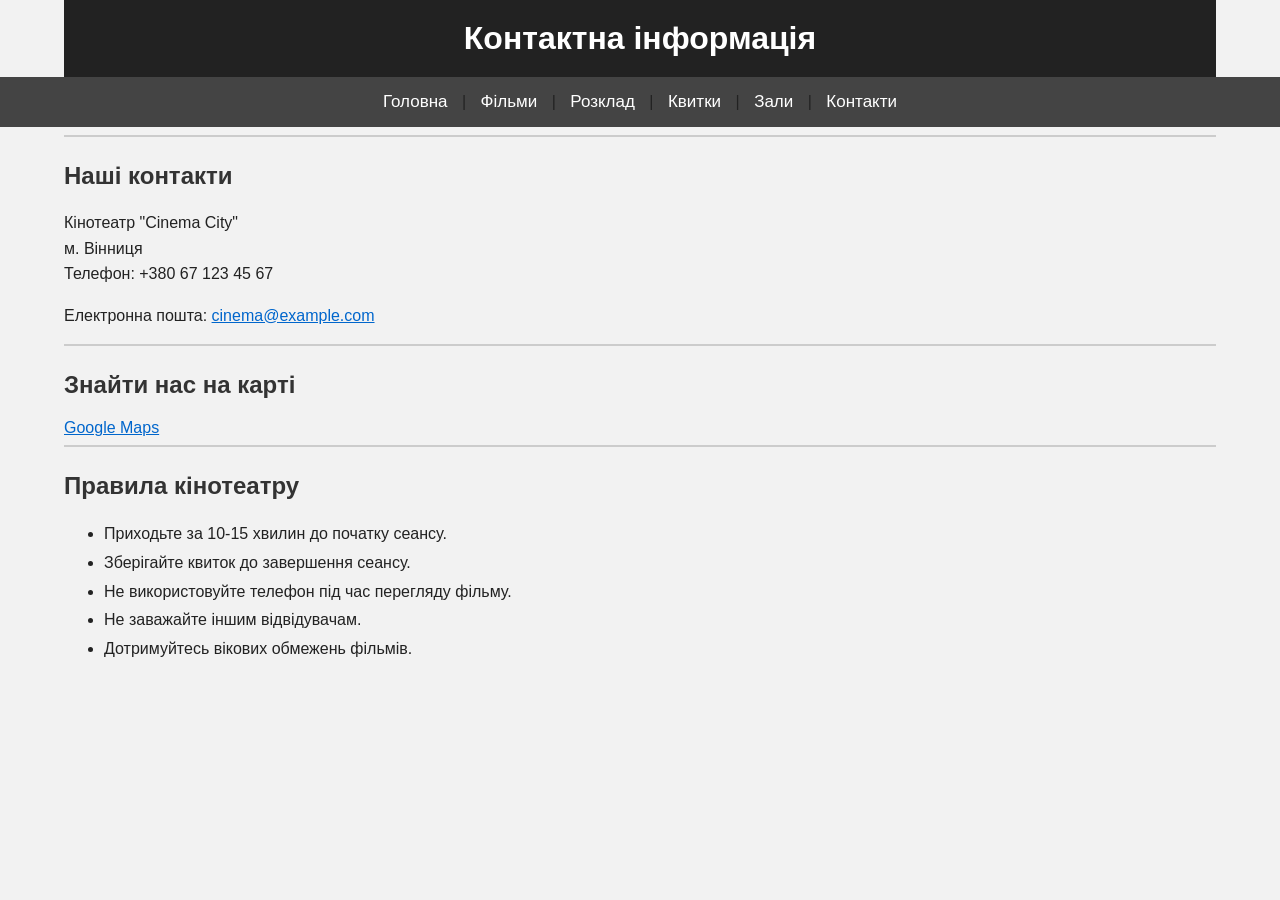
<file: contacts.html>
<!DOCTYPE html>
<html lang="uk">

<head>
    <meta charset="UTF-8">
    <title>Cinema City - Контакти</title>
    <link rel="stylesheet" href="style.css">
</head>

<body>

    <h1>Контактна інформація</h1>

    <nav>
        <a href="index.html">Головна</a> |
        <a href="films.html">Фільми</a> |
        <a href="schedule.html">Розклад</a> |
        <a href="tickets.html">Квитки</a> |
        <a href="halls.html">Зали</a> |
        <a href="contacts.html">Контакти</a>
    </nav>

    <hr>

    <h2>Наші контакти</h2>

    <p>
        Кінотеатр "Cinema City"
        <br>
        м. Вінниця
        <br>
        Телефон: +380 67 123 45 67
    </p>

    <p>
        Електронна пошта:
        <a href="mailto:cinema@example.com">
            cinema@example.com
        </a>
    </p>

    <hr>

    <h2>Знайти нас на карті</h2>

    <a href="https://www.google.com/maps">
        Google Maps
    </a>

    <hr>

    <h2>Правила кінотеатру</h2>

    <ul>
        <li>Приходьте за 10-15 хвилин до початку сеансу.</li>
        <li>Зберігайте квиток до завершення сеансу.</li>
        <li>Не використовуйте телефон під час перегляду фільму.</li>
        <li>Не заважайте іншим відвідувачам.</li>
        <li>Дотримуйтесь вікових обмежень фільмів.</li>
    </ul>

</body>

</html>
</file>
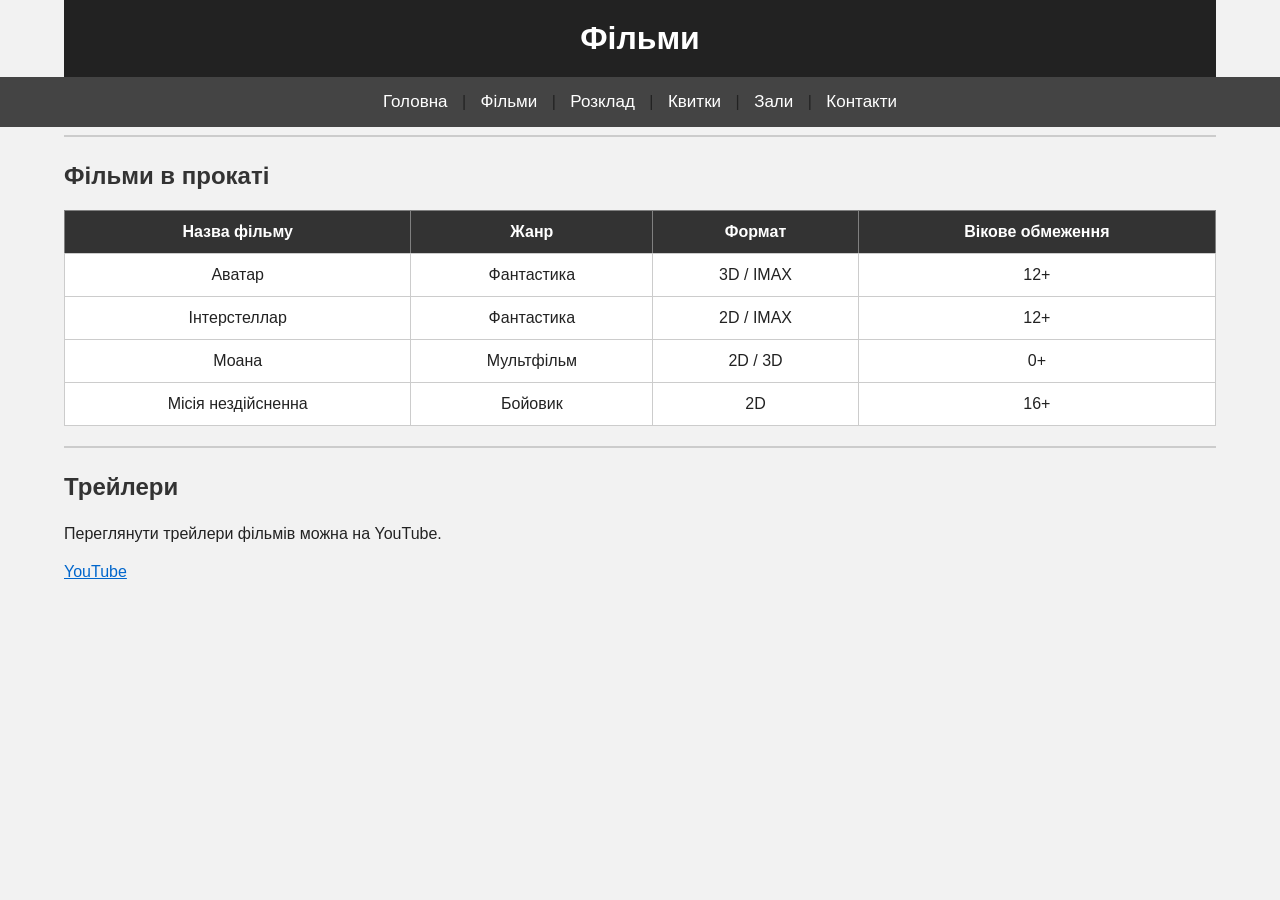
<file: films.html>
<!DOCTYPE html>
<html lang="uk">

<head>
    <meta charset="UTF-8">
    <title>Cinema City - Фільми</title>
    <link rel="stylesheet" href="style.css">
</head>

<body>

    <h1>Фільми</h1>

    <nav>
        <a href="index.html">Головна</a> |
        <a href="films.html">Фільми</a> |
        <a href="schedule.html">Розклад</a> |
        <a href="tickets.html">Квитки</a> |
        <a href="halls.html">Зали</a> |
        <a href="contacts.html">Контакти</a>
    </nav>

    <hr>

    <h2>Фільми в прокаті</h2>

    <table border="1">

        <tr>
            <th>Назва фільму</th>
            <th>Жанр</th>
            <th>Формат</th>
            <th>Вікове обмеження</th>
        </tr>

        <tr>
            <td>Аватар</td>
            <td>Фантастика</td>
            <td>3D / IMAX</td>
            <td>12+</td>
        </tr>

        <tr>
            <td>Інтерстеллар</td>
            <td>Фантастика</td>
            <td>2D / IMAX</td>
            <td>12+</td>
        </tr>

        <tr>
            <td>Моана</td>
            <td>Мультфільм</td>
            <td>2D / 3D</td>
            <td>0+</td>
        </tr>

        <tr>
            <td>Місія нездійсненна</td>
            <td>Бойовик</td>
            <td>2D</td>
            <td>16+</td>
        </tr>

    </table>

    <hr>

    <h2>Трейлери</h2>

    <p>
        Переглянути трейлери фільмів можна на YouTube.
    </p>

    <a href="https://www.youtube.com/">
        YouTube
    </a>

</body>

</html>
</file>
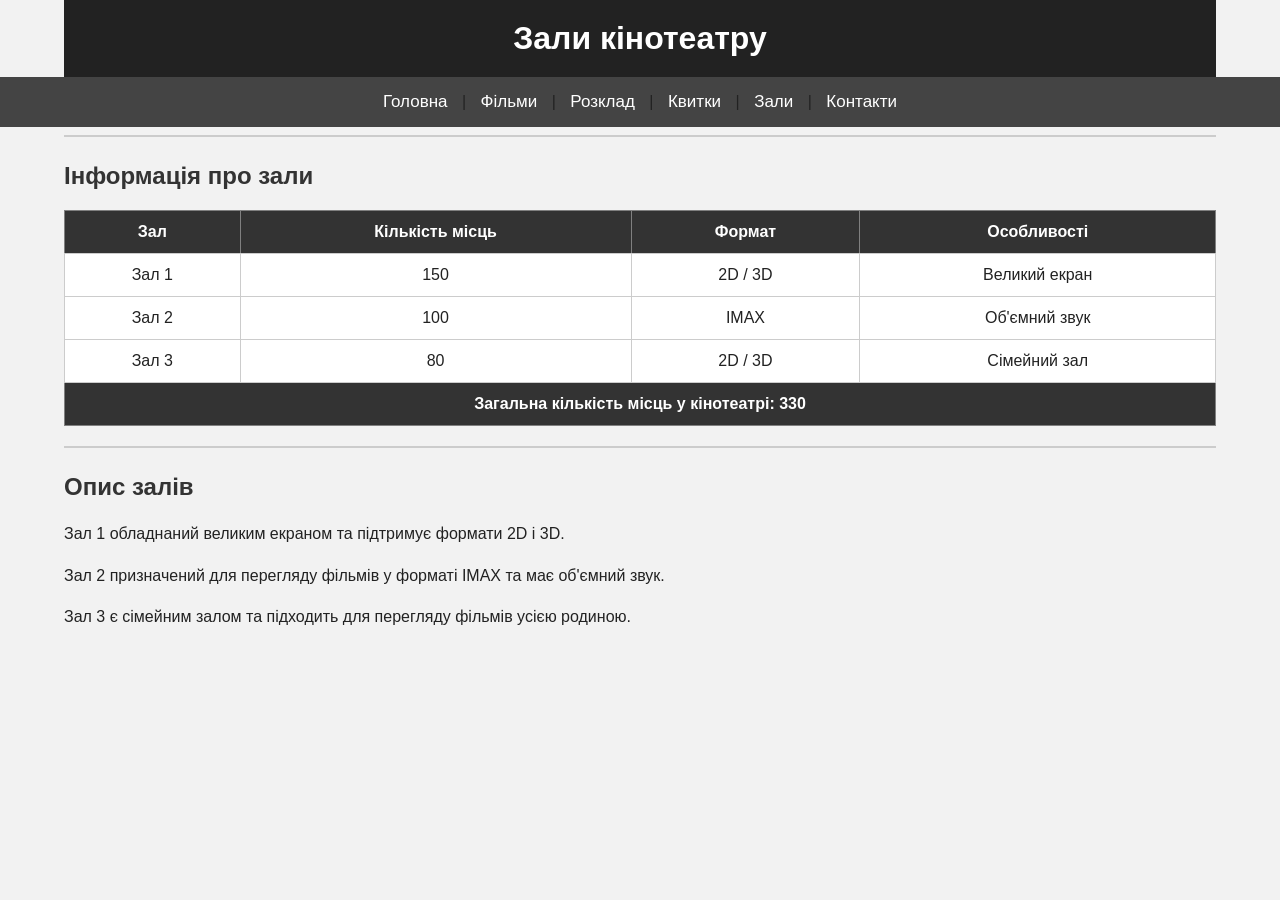
<file: halls.html>
<!DOCTYPE html>
<html lang="uk">

<head>
    <meta charset="UTF-8">
    <title>Cinema City - Зали</title>
    <link rel="stylesheet" href="style.css">
</head>

<body>

    <h1>Зали кінотеатру</h1>

    <nav>
        <a href="index.html">Головна</a> |
        <a href="films.html">Фільми</a> |
        <a href="schedule.html">Розклад</a> |
        <a href="tickets.html">Квитки</a> |
        <a href="halls.html">Зали</a> |
        <a href="contacts.html">Контакти</a>
    </nav>

    <hr>

    <h2>Інформація про зали</h2>

    <table border="1">

        <tr>
            <th>Зал</th>
            <th>Кількість місць</th>
            <th>Формат</th>
            <th>Особливості</th>
        </tr>

        <tr>
            <td>Зал 1</td>
            <td>150</td>
            <td>2D / 3D</td>
            <td>Великий екран</td>
        </tr>

        <tr>
            <td>Зал 2</td>
            <td>100</td>
            <td>IMAX</td>
            <td>Об'ємний звук</td>
        </tr>

        <tr>
            <td>Зал 3</td>
            <td>80</td>
            <td>2D / 3D</td>
            <td>Сімейний зал</td>
        </tr>

        <tr>
            <th colspan="4">
                Загальна кількість місць у кінотеатрі: 330
            </th>
        </tr>

    </table>

    <hr>

    <h2>Опис залів</h2>

    <p>
        Зал 1 обладнаний великим екраном та підтримує
        формати 2D і 3D.
    </p>

    <p>
        Зал 2 призначений для перегляду фільмів у форматі IMAX
        та має об'ємний звук.
    </p>

    <p>
        Зал 3 є сімейним залом та підходить для перегляду
        фільмів усією родиною.
    </p>

</body>

</html>
</file>
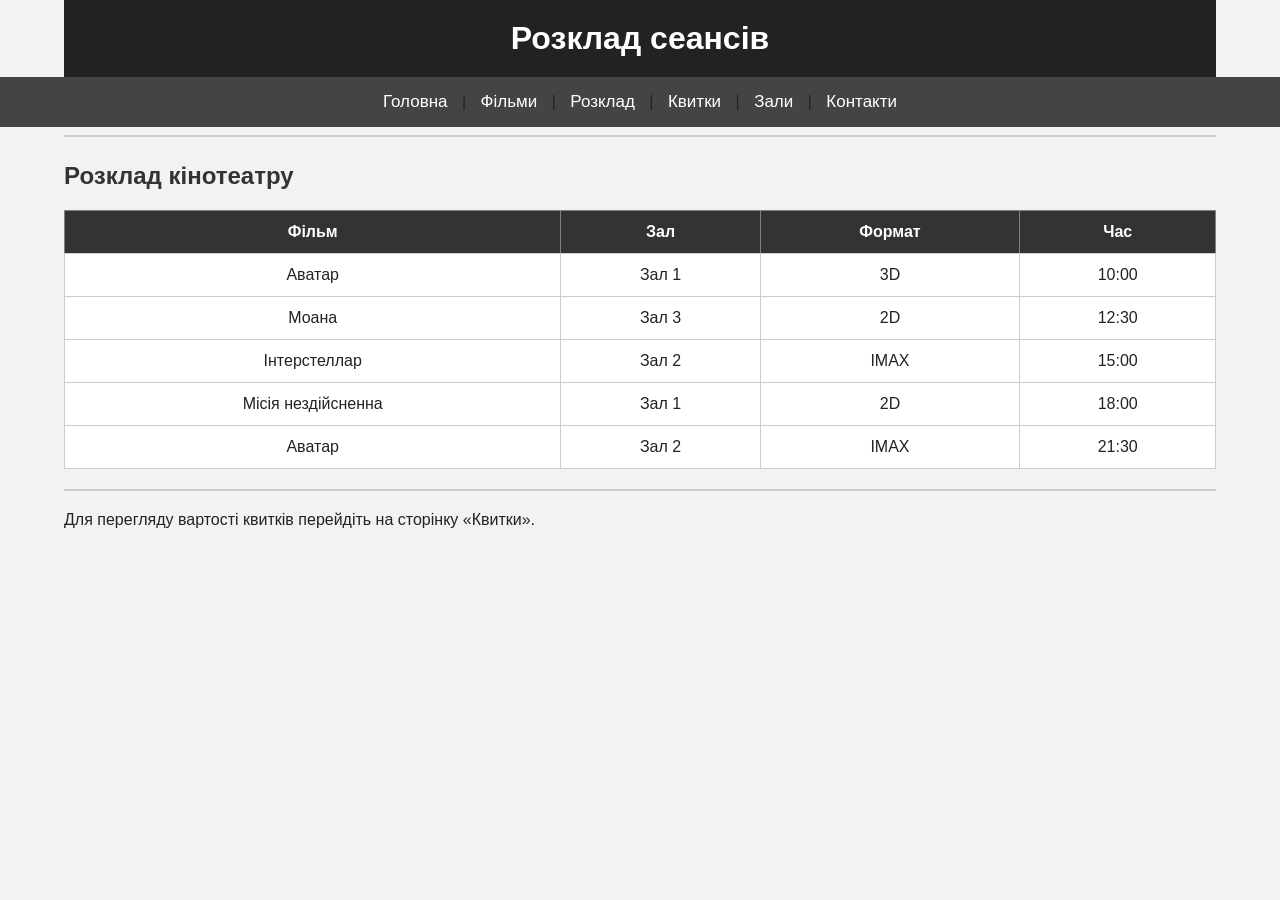
<file: schedule.html>
<!DOCTYPE html>
<html lang="uk">

<head>
    <meta charset="UTF-8">
    <title>Cinema City - Розклад</title>
    <link rel="stylesheet" href="style.css">
</head>

<body>

    <h1>Розклад сеансів</h1>

    <nav>
        <a href="index.html">Головна</a> |
        <a href="films.html">Фільми</a> |
        <a href="schedule.html">Розклад</a> |
        <a href="tickets.html">Квитки</a> |
        <a href="halls.html">Зали</a> |
        <a href="contacts.html">Контакти</a>
    </nav>

    <hr>

    <h2>Розклад кінотеатру</h2>

    <table border="1">

        <tr>
            <th>Фільм</th>
            <th>Зал</th>
            <th>Формат</th>
            <th>Час</th>
        </tr>

        <tr>
            <td>Аватар</td>
            <td>Зал 1</td>
            <td>3D</td>
            <td>10:00</td>
        </tr>

        <tr>
            <td>Моана</td>
            <td>Зал 3</td>
            <td>2D</td>
            <td>12:30</td>
        </tr>

        <tr>
            <td>Інтерстеллар</td>
            <td>Зал 2</td>
            <td>IMAX</td>
            <td>15:00</td>
        </tr>

        <tr>
            <td>Місія нездійсненна</td>
            <td>Зал 1</td>
            <td>2D</td>
            <td>18:00</td>
        </tr>

        <tr>
            <td>Аватар</td>
            <td>Зал 2</td>
            <td>IMAX</td>
            <td>21:30</td>
        </tr>

    </table>

    <hr>

    <p>
        Для перегляду вартості квитків перейдіть
        на сторінку «Квитки».
    </p>

</body>

</html>
</file>
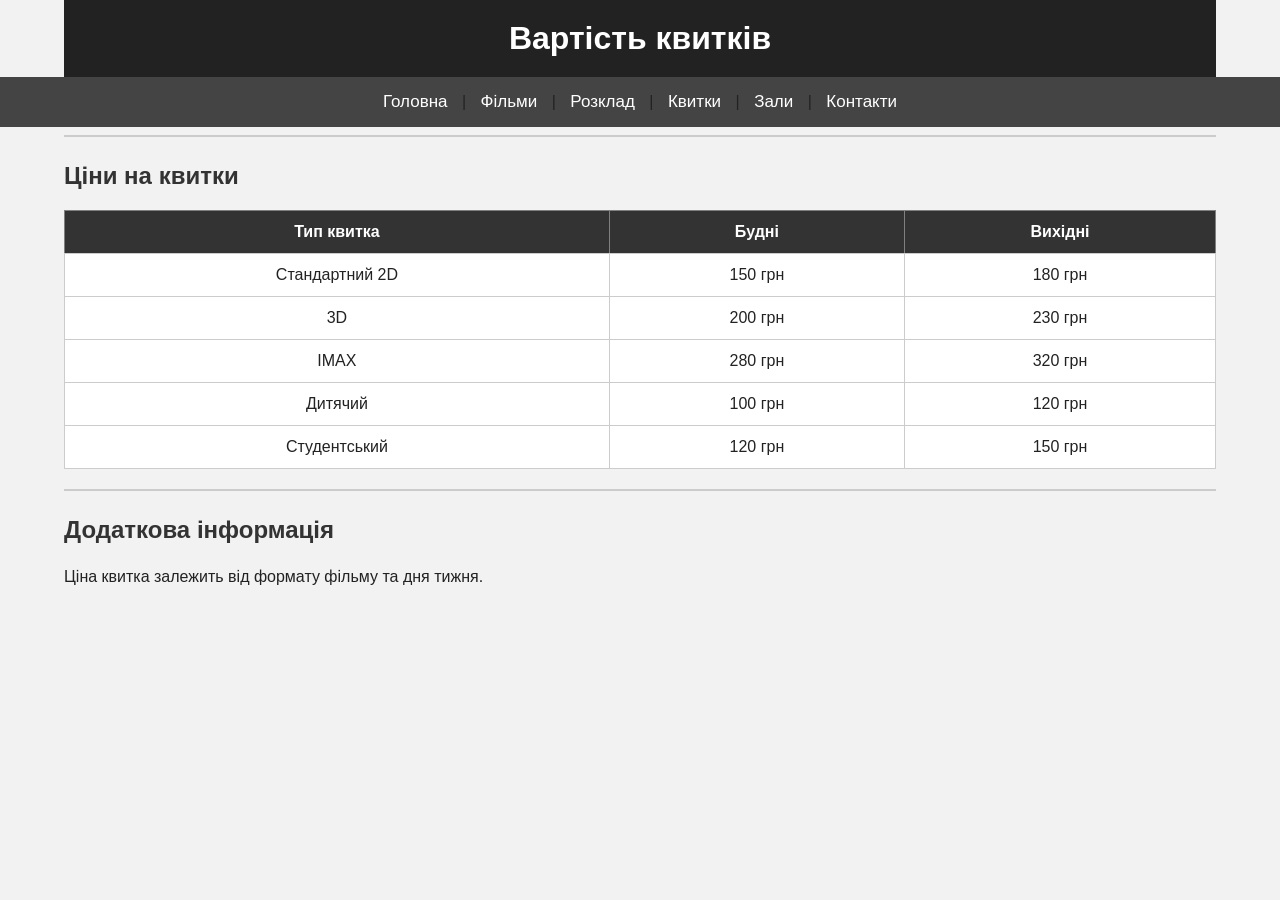
<file: tickets.html>
<!DOCTYPE html>
<html lang="uk">

<head>
    <meta charset="UTF-8">
    <title>Cinema City - Квитки</title>
    <link rel="stylesheet" href="style.css">
</head>

<body>

    <h1>Вартість квитків</h1>

    <nav>
        <a href="index.html">Головна</a> |
        <a href="films.html">Фільми</a> |
        <a href="schedule.html">Розклад</a> |
        <a href="tickets.html">Квитки</a> |
        <a href="halls.html">Зали</a> |
        <a href="contacts.html">Контакти</a>
    </nav>

    <hr>

    <h2>Ціни на квитки</h2>

    <table border="1">

        <tr>
            <th>Тип квитка</th>
            <th>Будні</th>
            <th>Вихідні</th>
        </tr>

        <tr>
            <td>Стандартний 2D</td>
            <td>150 грн</td>
            <td>180 грн</td>
        </tr>

        <tr>
            <td>3D</td>
            <td>200 грн</td>
            <td>230 грн</td>
        </tr>

        <tr>
            <td>IMAX</td>
            <td>280 грн</td>
            <td>320 грн</td>
        </tr>

        <tr>
            <td>Дитячий</td>
            <td>100 грн</td>
            <td>120 грн</td>
        </tr>

        <tr>
            <td>Студентський</td>
            <td>120 грн</td>
            <td>150 грн</td>
        </tr>

    </table>

    <hr>

    <h2>Додаткова інформація</h2>

    <p>
        Ціна квитка залежить від формату фільму
        та дня тижня.
    </p>

</body>

</html>
</file>
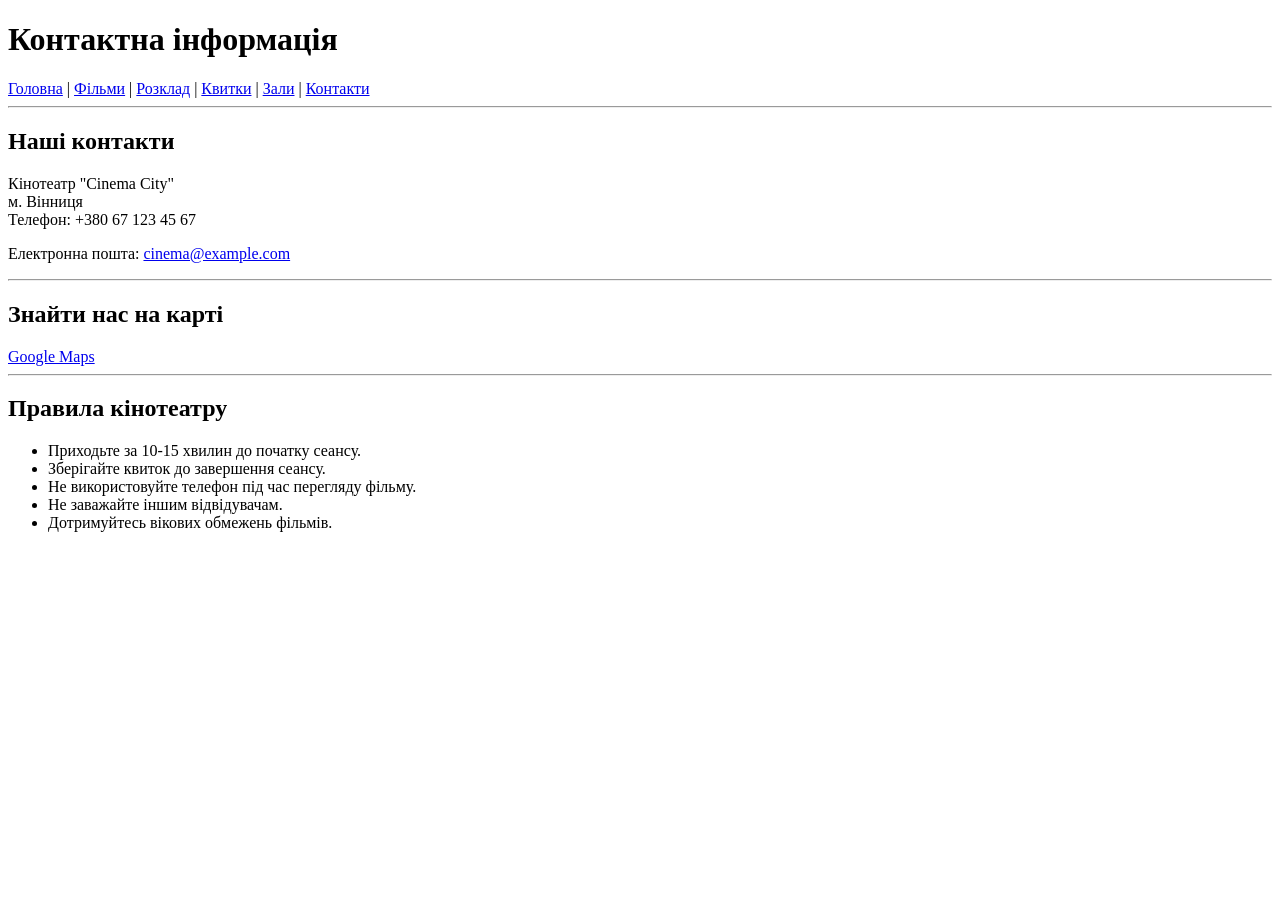
<file: cinema city/contacts.html>
<!DOCTYPE html>
<html lang="uk">

<head>
    <meta charset="UTF-8">
    <title>Cinema City - Контакти</title>
</head>

<body>

    <h1>Контактна інформація</h1>

    <nav>
        <a href="index.html">Головна</a> |
        <a href="films.html">Фільми</a> |
        <a href="schedule.html">Розклад</a> |
        <a href="tickets.html">Квитки</a> |
        <a href="halls.html">Зали</a> |
        <a href="contacts.html">Контакти</a>
    </nav>

    <hr>

    <h2>Наші контакти</h2>

    <p>
        Кінотеатр "Cinema City"
        <br>
        м. Вінниця
        <br>
        Телефон: +380 67 123 45 67
    </p>

    <p>
        Електронна пошта:
        <a href="mailto:cinema@example.com">
            cinema@example.com
        </a>
    </p>

    <hr>

    <h2>Знайти нас на карті</h2>

    <a href="https://www.google.com/maps">
        Google Maps
    </a>

    <hr>

    <h2>Правила кінотеатру</h2>

    <ul>
        <li>Приходьте за 10-15 хвилин до початку сеансу.</li>
        <li>Зберігайте квиток до завершення сеансу.</li>
        <li>Не використовуйте телефон під час перегляду фільму.</li>
        <li>Не заважайте іншим відвідувачам.</li>
        <li>Дотримуйтесь вікових обмежень фільмів.</li>
    </ul>

</body>

</html>
</file>
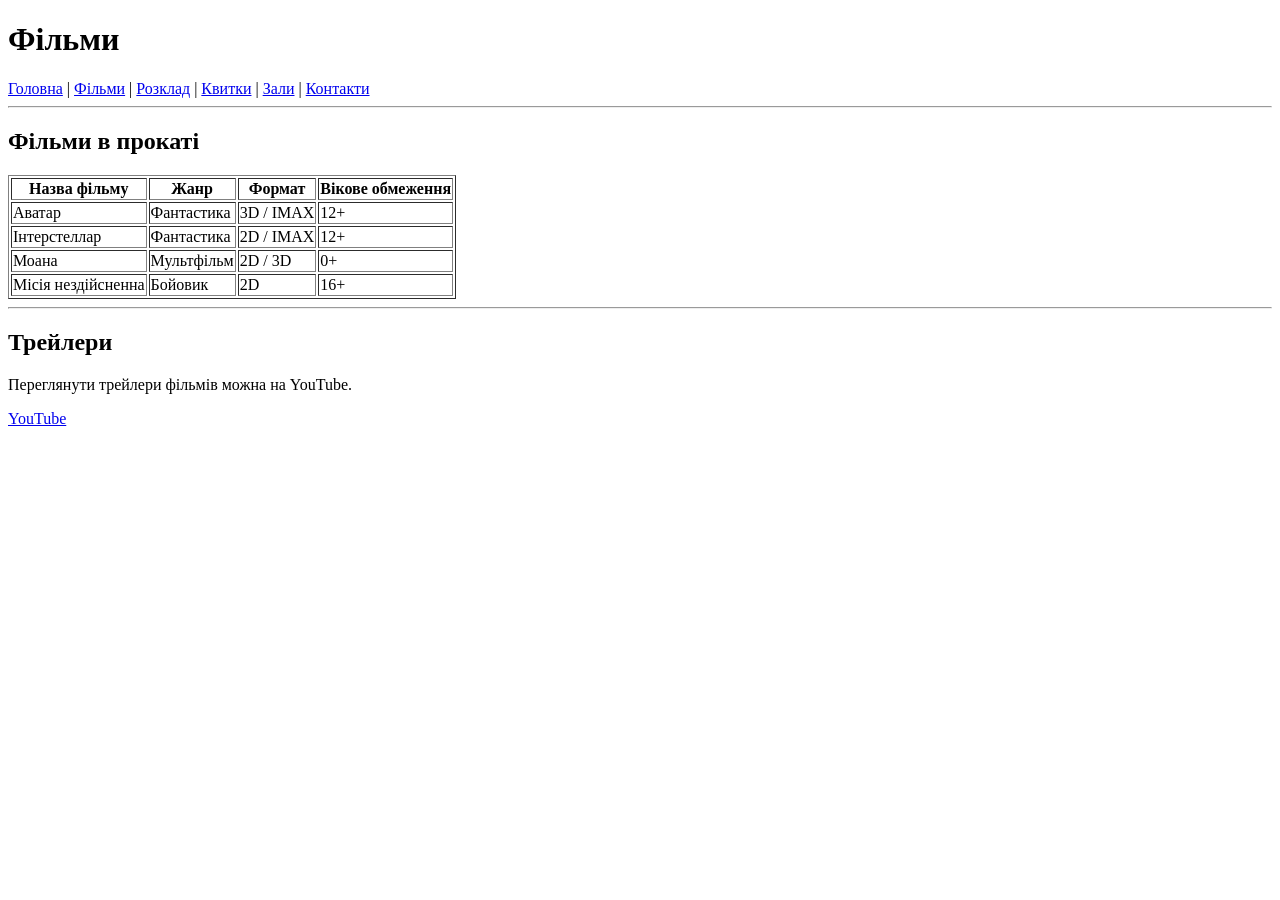
<file: cinema city/films.html>
<!DOCTYPE html>
<html lang="uk">

<head>
    <meta charset="UTF-8">
    <title>Cinema City - Фільми</title>
</head>

<body>

    <h1>Фільми</h1>

    <nav>
        <a href="index.html">Головна</a> |
        <a href="films.html">Фільми</a> |
        <a href="schedule.html">Розклад</a> |
        <a href="tickets.html">Квитки</a> |
        <a href="halls.html">Зали</a> |
        <a href="contacts.html">Контакти</a>
    </nav>

    <hr>

    <h2>Фільми в прокаті</h2>

    <table border="1">

        <tr>
            <th>Назва фільму</th>
            <th>Жанр</th>
            <th>Формат</th>
            <th>Вікове обмеження</th>
        </tr>

        <tr>
            <td>Аватар</td>
            <td>Фантастика</td>
            <td>3D / IMAX</td>
            <td>12+</td>
        </tr>

        <tr>
            <td>Інтерстеллар</td>
            <td>Фантастика</td>
            <td>2D / IMAX</td>
            <td>12+</td>
        </tr>

        <tr>
            <td>Моана</td>
            <td>Мультфільм</td>
            <td>2D / 3D</td>
            <td>0+</td>
        </tr>

        <tr>
            <td>Місія нездійсненна</td>
            <td>Бойовик</td>
            <td>2D</td>
            <td>16+</td>
        </tr>

    </table>

    <hr>

    <h2>Трейлери</h2>

    <p>
        Переглянути трейлери фільмів можна на YouTube.
    </p>

    <a href="https://www.youtube.com/">
        YouTube
    </a>

</body>

</html>
</file>
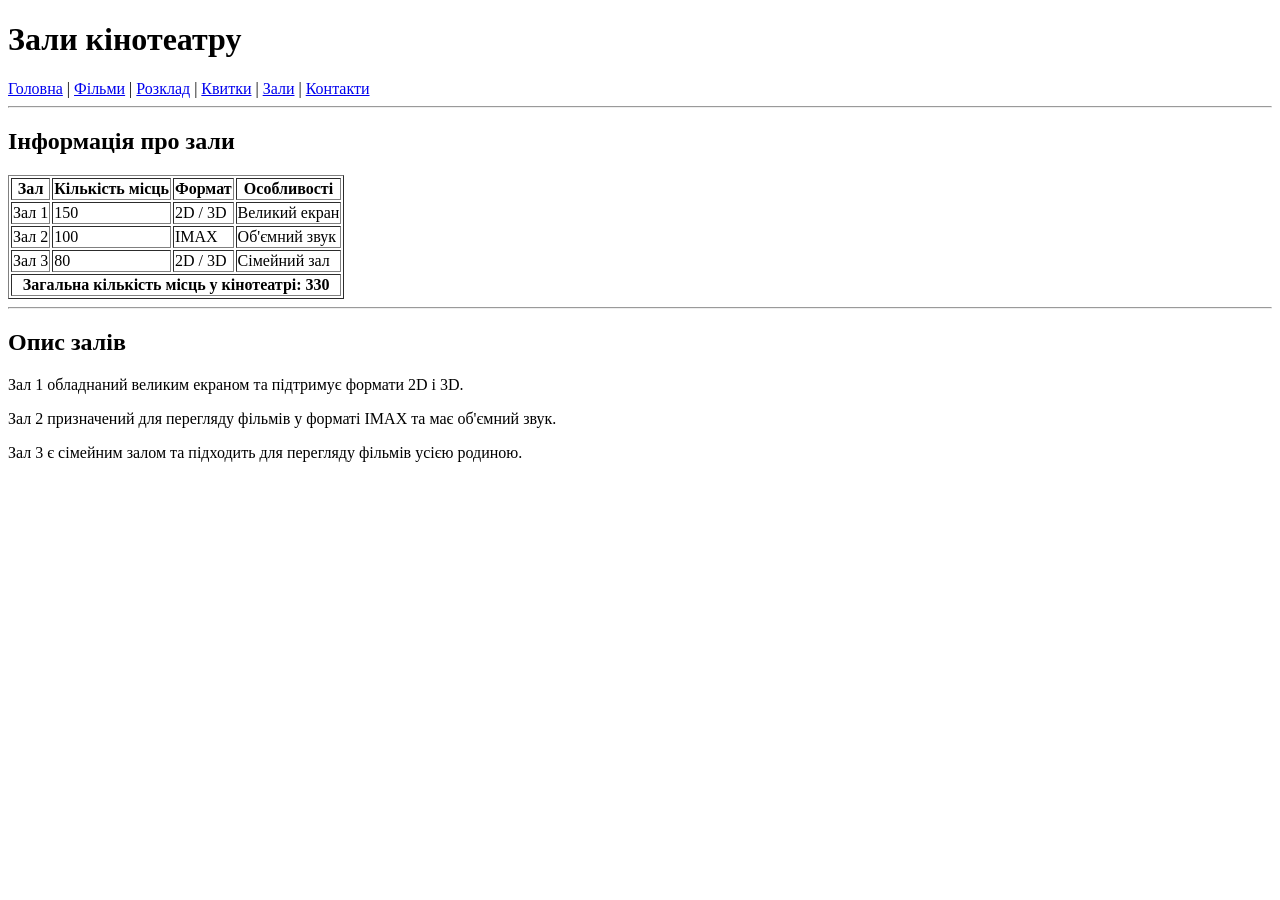
<file: cinema city/halls.html>
<!DOCTYPE html>
<html lang="uk">

<head>
    <meta charset="UTF-8">
    <title>Cinema City - Зали</title>
</head>

<body>

    <h1>Зали кінотеатру</h1>

    <nav>
        <a href="index.html">Головна</a> |
        <a href="films.html">Фільми</a> |
        <a href="schedule.html">Розклад</a> |
        <a href="tickets.html">Квитки</a> |
        <a href="halls.html">Зали</a> |
        <a href="contacts.html">Контакти</a>
    </nav>

    <hr>

    <h2>Інформація про зали</h2>

    <table border="1">

        <tr>
            <th>Зал</th>
            <th>Кількість місць</th>
            <th>Формат</th>
            <th>Особливості</th>
        </tr>

        <tr>
            <td>Зал 1</td>
            <td>150</td>
            <td>2D / 3D</td>
            <td>Великий екран</td>
        </tr>

        <tr>
            <td>Зал 2</td>
            <td>100</td>
            <td>IMAX</td>
            <td>Об'ємний звук</td>
        </tr>

        <tr>
            <td>Зал 3</td>
            <td>80</td>
            <td>2D / 3D</td>
            <td>Сімейний зал</td>
        </tr>

        <tr>
            <th colspan="4">
                Загальна кількість місць у кінотеатрі: 330
            </th>
        </tr>

    </table>

    <hr>

    <h2>Опис залів</h2>

    <p>
        Зал 1 обладнаний великим екраном та підтримує
        формати 2D і 3D.
    </p>

    <p>
        Зал 2 призначений для перегляду фільмів у форматі IMAX
        та має об'ємний звук.
    </p>

    <p>
        Зал 3 є сімейним залом та підходить для перегляду
        фільмів усією родиною.
    </p>

</body>

</html>
</file>
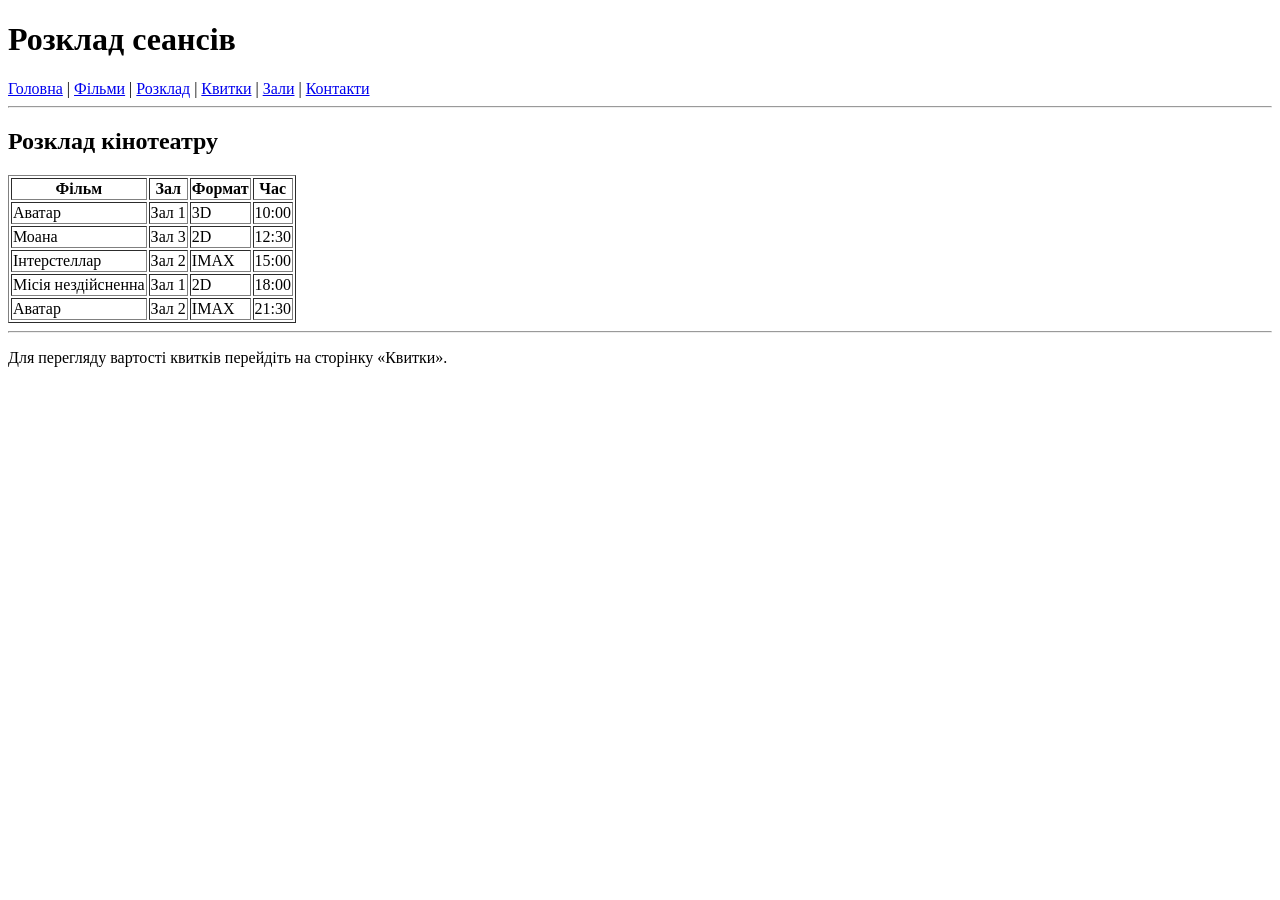
<file: cinema city/schedule.html>
<!DOCTYPE html>
<html lang="uk">

<head>
    <meta charset="UTF-8">
    <title>Cinema City - Розклад</title>
</head>

<body>

    <h1>Розклад сеансів</h1>

    <nav>
        <a href="index.html">Головна</a> |
        <a href="films.html">Фільми</a> |
        <a href="schedule.html">Розклад</a> |
        <a href="tickets.html">Квитки</a> |
        <a href="halls.html">Зали</a> |
        <a href="contacts.html">Контакти</a>
    </nav>

    <hr>

    <h2>Розклад кінотеатру</h2>

    <table border="1">

        <tr>
            <th>Фільм</th>
            <th>Зал</th>
            <th>Формат</th>
            <th>Час</th>
        </tr>

        <tr>
            <td>Аватар</td>
            <td>Зал 1</td>
            <td>3D</td>
            <td>10:00</td>
        </tr>

        <tr>
            <td>Моана</td>
            <td>Зал 3</td>
            <td>2D</td>
            <td>12:30</td>
        </tr>

        <tr>
            <td>Інтерстеллар</td>
            <td>Зал 2</td>
            <td>IMAX</td>
            <td>15:00</td>
        </tr>

        <tr>
            <td>Місія нездійсненна</td>
            <td>Зал 1</td>
            <td>2D</td>
            <td>18:00</td>
        </tr>

        <tr>
            <td>Аватар</td>
            <td>Зал 2</td>
            <td>IMAX</td>
            <td>21:30</td>
        </tr>

    </table>

    <hr>

    <p>
        Для перегляду вартості квитків перейдіть
        на сторінку «Квитки».
    </p>

</body>

</html>
</file>
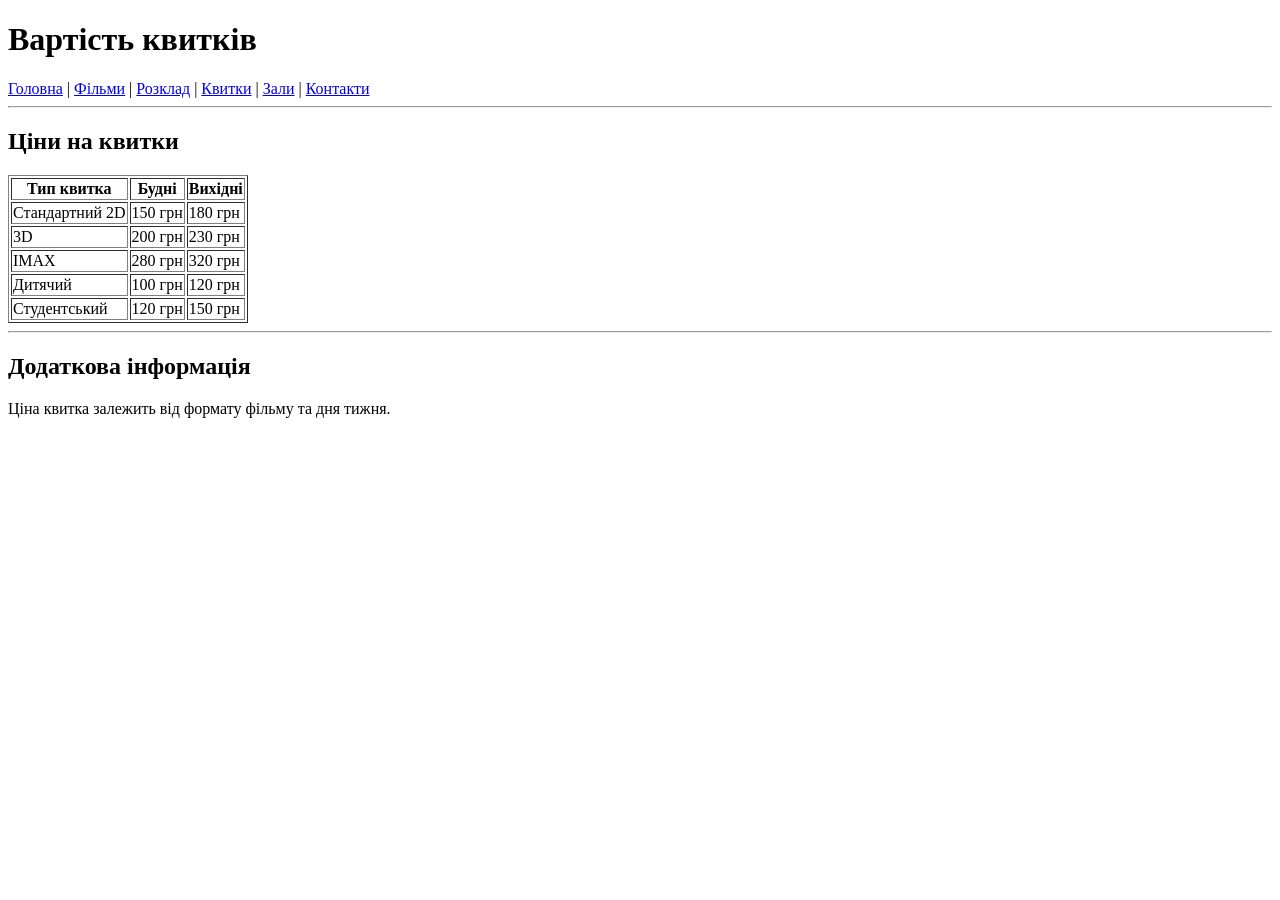
<file: cinema city/tickets.html>
<!DOCTYPE html>
<html lang="uk">

<head>
    <meta charset="UTF-8">
    <title>Cinema City - Квитки</title>
</head>

<body>

    <h1>Вартість квитків</h1>

    <nav>
        <a href="index.html">Головна</a> |
        <a href="films.html">Фільми</a> |
        <a href="schedule.html">Розклад</a> |
        <a href="tickets.html">Квитки</a> |
        <a href="halls.html">Зали</a> |
        <a href="contacts.html">Контакти</a>
    </nav>

    <hr>

    <h2>Ціни на квитки</h2>

    <table border="1">

        <tr>
            <th>Тип квитка</th>
            <th>Будні</th>
            <th>Вихідні</th>
        </tr>

        <tr>
            <td>Стандартний 2D</td>
            <td>150 грн</td>
            <td>180 грн</td>
        </tr>

        <tr>
            <td>3D</td>
            <td>200 грн</td>
            <td>230 грн</td>
        </tr>

        <tr>
            <td>IMAX</td>
            <td>280 грн</td>
            <td>320 грн</td>
        </tr>

        <tr>
            <td>Дитячий</td>
            <td>100 грн</td>
            <td>120 грн</td>
        </tr>

        <tr>
            <td>Студентський</td>
            <td>120 грн</td>
            <td>150 грн</td>
        </tr>

    </table>

    <hr>

    <h2>Додаткова інформація</h2>

    <p>
        Ціна квитка залежить від формату фільму
        та дня тижня.
    </p>

</body>

</html>
</file>
<file: style.css>
body {
    font-family: Arial, sans-serif;
    background-color: #f2f2f2;
    color: #222;
    margin: 0;
    padding: 0;
}

h1 {
    text-align: center;
    background-color: #222;
    color: white;
    padding: 20px;
    margin: 0;
}

h2 {
    color: #333;
    margin-top: 25px;
}

nav {
    background-color: #444;
    text-align: center;
    padding: 15px;
}

nav a {
    color: white;
    text-decoration: none;
    margin: 0 10px;
    font-size: 17px;
    transition: 0.3s;
}

nav a:hover {
    color: #ffd700;
}

body > * {
    margin-left: 5%;
    margin-right: 5%;
}

nav {
    margin-left: 0;
    margin-right: 0;
}

hr {
    border: none;
    border-top: 2px solid #ccc;
}

table {
    width: 90%;
    margin: 20px auto;
    border-collapse: collapse;
    background-color: white;
}

th {
    background-color: #333;
    color: white;
    padding: 12px;
}

td {
    padding: 12px;
    border: 1px solid #ccc;
    text-align: center;
}

tr:hover {
    background-color: #f5f5f5;
}

p {
    line-height: 1.6;
}

ul {
    line-height: 1.8;
}

a {
    color: #0066cc;
}

a:hover {
    color: #cc0000;
}

img {
    display: block;
    max-width: 100%;
    height: auto;
    margin: 20px auto;
    border-radius: 10px;
    box-shadow: 0 0 10px rgba(0, 0, 0, 0.2);
}
</file>
